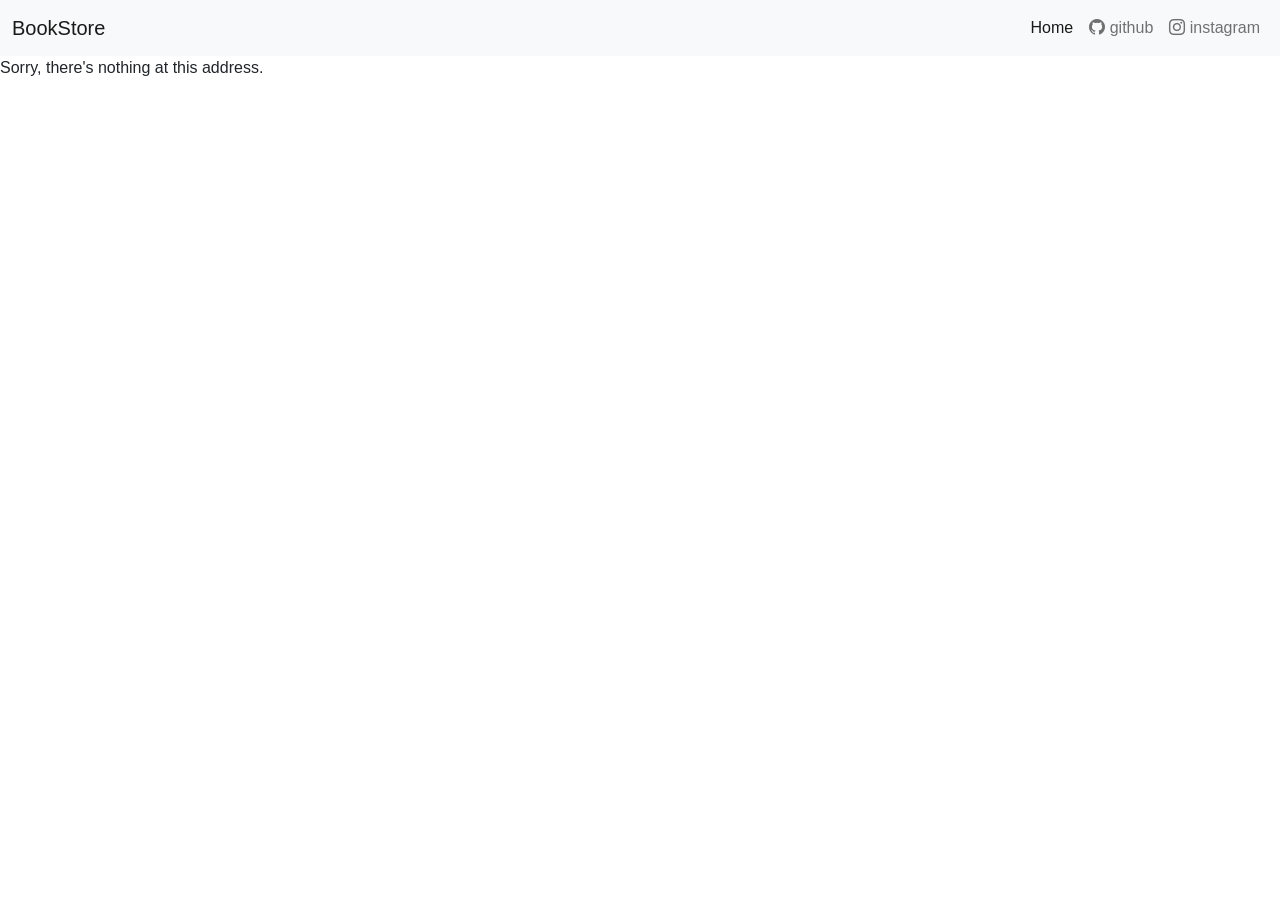
<file: wwwroot/index.html>
<!DOCTYPE html>
<html lang="en">

<head>
    <meta charset="utf-8" />
    <meta name="viewport" content="width=device-width, initial-scale=1.0" />
    <title>BlogBookApp</title>
    <base href="/" />
    <link rel="stylesheet" href="css/bootstrap/bootstrap.min.css" />
    <link rel="stylesheet" href="https://cdn.jsdelivr.net/npm/bootstrap-icons@1.11.3/font/bootstrap-icons.min.css">
    <link rel="stylesheet" href="css/app.css" />
    <link rel="icon" type="image/png" href="favicon.png" />
    <link href="BlogBookApp.styles.css" rel="stylesheet" />
    
</head>

<body>
    <div id="app">
       
        <div class="position-absolute top-50 start-50 translate-middle">
            <div class="loading">
                <span></span>
                <span></span>
                <span></span>
                <span></span>
                <span></span>
            </div>
        </div>
    </div>

    <div id="blazor-error-ui">
        An unhandled error has occurred.
        <a href="" class="reload">Reload</a>
        <a class="dismiss">🗙</a>
    </div>
    <script src="_framework/blazor.webassembly.js"></script>
    <script src="https://cdn.jsdelivr.net/npm/bootstrap@5.3.0-alpha1/dist/js/bootstrap.bundle.min.js"></script>
</body>

</html>
</file>
<file: wwwroot/css/app.css>
html, body {
    font-family: 'Helvetica Neue', Helvetica, Arial, sans-serif;
}

h1:focus {
    outline: none;
}

a, .btn-link {
    color: #0071c1;
}

.btn-primary {
    color: #fff;
    background-color: #1b6ec2;
    border-color: #1861ac;
}

.btn:focus, .btn:active:focus, .btn-link.nav-link:focus, .form-control:focus, .form-check-input:focus {
  box-shadow: 0 0 0 0.1rem white, 0 0 0 0.25rem #258cfb;
}

.content {
    padding-top: 1.1rem;
}

.valid.modified:not([type=checkbox]) {
    outline: 1px solid #26b050;
}

.invalid {
    outline: 1px solid red;
}

.validation-message {
    color: red;
}

#blazor-error-ui {
    background: lightyellow;
    bottom: 0;
    box-shadow: 0 -1px 2px rgba(0, 0, 0, 0.2);
    display: none;
    left: 0;
    padding: 0.6rem 1.25rem 0.7rem 1.25rem;
    position: fixed;
    width: 100%;
    z-index: 1000;
}

    #blazor-error-ui .dismiss {
        cursor: pointer;
        position: absolute;
        right: 0.75rem;
        top: 0.5rem;
    }

.blazor-error-boundary {
    background: url([data-uri]) no-repeat 1rem/1.8rem, #b32121;
    padding: 1rem 1rem 1rem 3.7rem;
    color: white;
}

    .blazor-error-boundary::after {
        content: "An error has occurred."
    }

.loading-progress {
    position: relative;
    display: block;
    width: 8rem;
    height: 8rem;
    margin: 20vh auto 1rem auto;
}

    .loading-progress circle {
        fill: none;
        stroke: #e0e0e0;
        stroke-width: 0.6rem;
        transform-origin: 50% 50%;
        transform: rotate(-90deg);
    }

        .loading-progress circle:last-child {
            stroke: #1b6ec2;
            stroke-dasharray: calc(3.141 * var(--blazor-load-percentage, 0%) * 0.8), 500%;
            transition: stroke-dasharray 0.05s ease-in-out;
        }

.loading-progress-text {
    position: absolute;
    text-align: center;
    font-weight: bold;
    inset: calc(20vh + 3.25rem) 0 auto 0.2rem;
}

    .loading-progress-text:after {
        content: var(--blazor-load-percentage-text, "Loading");
    }

code {
    color: #c02d76;
}


.loading {
    --speed-of-animation: 0.9s;
    --gap: 6px;
    --first-color: #4c86f9;
    --second-color: #49a84c;
    --third-color: #f6bb02;
    --fourth-color: #f6bb02;
    --fifth-color: #2196f3;
    display: flex;
    justify-content: center;
    align-items: center;
    width: 100px;
    gap: 6px;
    height: 100px;
   }
   
   .loading span {
    width: 4px;
    height: 50px;
    background: var(--first-color);
    animation: scale var(--speed-of-animation) ease-in-out infinite;
   }
   
   .loading span:nth-child(2) {
    background: var(--second-color);
    animation-delay: -0.8s;
   }
   
   .loading span:nth-child(3) {
    background: var(--third-color);
    animation-delay: -0.7s;
   }
   
   .loading span:nth-child(4) {
    background: var(--fourth-color);
    animation-delay: -0.6s;
   }
   
   .loading span:nth-child(5) {
    background: var(--fifth-color);
    animation-delay: -0.5s;
   }
   
   @keyframes scale {
    0%, 40%, 100% {
     transform: scaleY(0.05);
    }
   
    20% {
     transform: scaleY(1);
    }
   }


.book-category {
    margin-bottom: 40px;
}

.book-list {
    display: flex;
    flex-wrap: wrap;
    gap: 20px;
}

.book-card {
    background-color: #f9f9f9;
    border: 1px solid #ddd;
    border-radius: 8px;
    padding: 15px;
    width: 200px;
    height: 400px;
    text-align: center;
    cursor: pointer;
    transition: transform 0.2s ease-in-out;
}

.book-card:hover {
    transform: scale(1.05);
}

.book-cover {
    width: 100%;
    height: auto;
    border-radius: 8px;
    margin-bottom: 4px;
}

.book-details {
    display: flex;
    gap: 20px;
    margin-bottom: 10px;
}

.book-cover-large {
    width: 350px;
    height: auto;
    border-radius: 8px;
}

.book-info p {
    font-size: 1.1em;
    margin: 10px 0;
}

.book-page {
    padding: 20px;
    background-color: #f5f5f5;
    border: 1px solid #ddd;
    border-radius: 8px;
    font-size: 1.1em;
    line-height: 1.6;
}

.page-navigation {
    margin-top: 20px;
    display: flex;
    justify-content: space-between;
    align-items: center;
}

.page-navigation button {
    background-color: #17222e;
    color: white;
    border: none;
    padding: 10px 20px;
    border-radius: 5px;
    cursor: pointer;
}

.page-navigation button[disabled] {
    background-color: #ccc;
    cursor: not-allowed;
}
</file>
